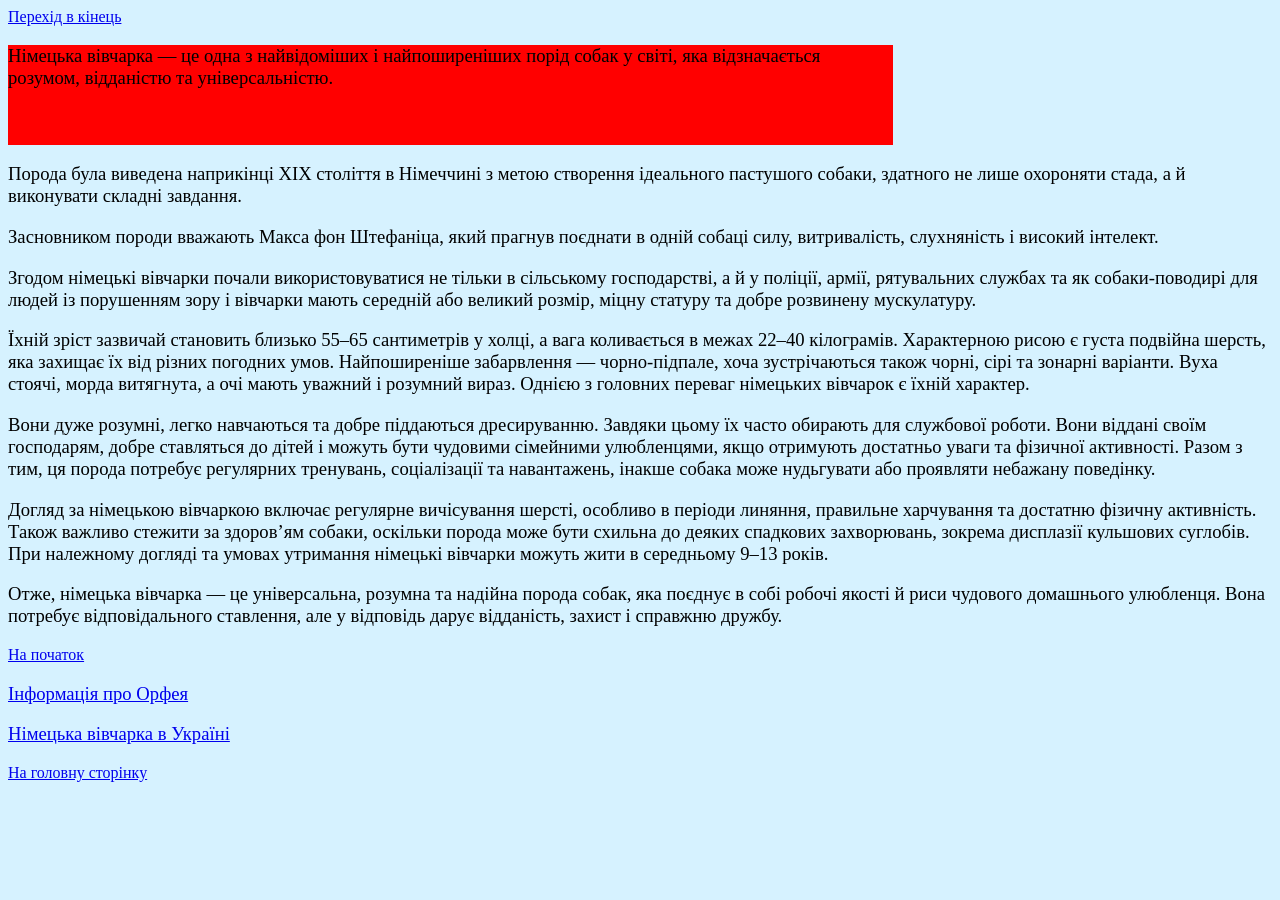
<file: Shepherd.html>
<!DOCTYPE html>
<html lang="en">
  <head>
    <title>������� ��� ��������� �������</title>
    <meta charset='windows-1251'>
    <meta name="viewport" content="width=device-width, initial-scale=1">
    <link rel="stylesheet" href="style.css">
    <style>
  p{font: 14pt Monotype Corsiva;}
  #shepherd {background: red;
  width: 70%;
  height: 100px;}
  </style>
  </head>
  <body>
    <div>
<a href="#Ee">������� � �����</a>
<a name="ss"></a>
      <div id="shepherd"><p>ͳ������ ������� � �� ���� � ���������� � �������������� ���� �����
       � ���, ��� ����������� �������, ��������� �� ���������������.</P> </div>
       <P>������ ���� �������� ��������� XIX ������� � ͳ������� � ����� ��������� 
       ���������� ��������� ������, �������� �� ���� ��������� �����, 
       � � ���������� ������� ��������.</P> 
      <p>����������� ������ �������� ����� ��� ���������, ���� ������� ������� � ����� 
      ������ ����, �����������, ����������� � ������� ��������.</p>
<p>������ ������� ������� ������ ����������������� �� ����� � ���������
�����������, � � � ������, ��쳿, ����������� ������� �� �� ������-�������
��� ����� �� ���������� ���� � ������� ����� �������� ��� ������� �����, 
���� ������� �� ����� ��������� �����������.</p> 
<p>����� ���� �������� ��������� ������� 55�65 ���������� � �����,
� ���� ���������� � ����� 22�40 ��������. 
����������� ����� � ����� ������� ������, ��� ������ �� �� �����
�������� ����. ������������� ����������� � �����-������, 
���� ������������ ����� �����, �� �� ������� �������. 
���� ������, ����� ���������, � ��� ����� ������� � �������� �����.
������ � �������� ������� ��������� ������� � ����� ��������.</p>
<p>���� ���� �������, ����� ���������� �� ����� ��������� ������������. 
������� ����� �� ����� �������� ��� �������� ������. 
���� ������ ���� ����������, ����� ���������� �� ���� � ������ ���� 
�������� �������� �����������, ���� ��������� ��������� ����� �� �������
 ���������. 
 ����� � ���, �� ������ ������� ���������� ���������, 
 ����������� �� �����������, ������ ������ ���� ���������� ��� ��������� 
 �������� ��������.</p>
<P>������ �� ��������� �������� ������ ��������� ����������� �����, 
�������� � ������ �������, ��������� ���������� �� �������� ������� ����������.
 ����� ������� ������� �� �������� ������, ������� ������ ���� ���� �������
  �� ������ ��������� �����������, ������� ������糿 ��������� �������. 
  ��� ��������� ������ �� ������ ��������� ������� ������� ������ ���� � 
  ���������� 9�13 ����.</P>
<p>����, �������� ������� � �� ������������, ������� �� ������ ������ �����,
 ��� ����� � ��� ������ ����� � ���� �������� ���������� ���������. 
 ���� ������� ������������� ���������, ��� � ������� ���� ���������,
  ������ � �������� ������.</p>
<a href="#ss">�� �������</a>
<a name="Ee"></a>
    </div>

    <script>
      // code
    </script>
    <p><a href="Orf.html"> ���������� ��� �����</a></p>
   <p><a href="UA.html">ͳ������ ������� � ������</a></p>
    <a href="index.html">�� ������� �������</a>
  </body>
</html>
</file>
<file: style.css>
/* CSS Document */
body{background-color:#d6f2ff}
</file>
